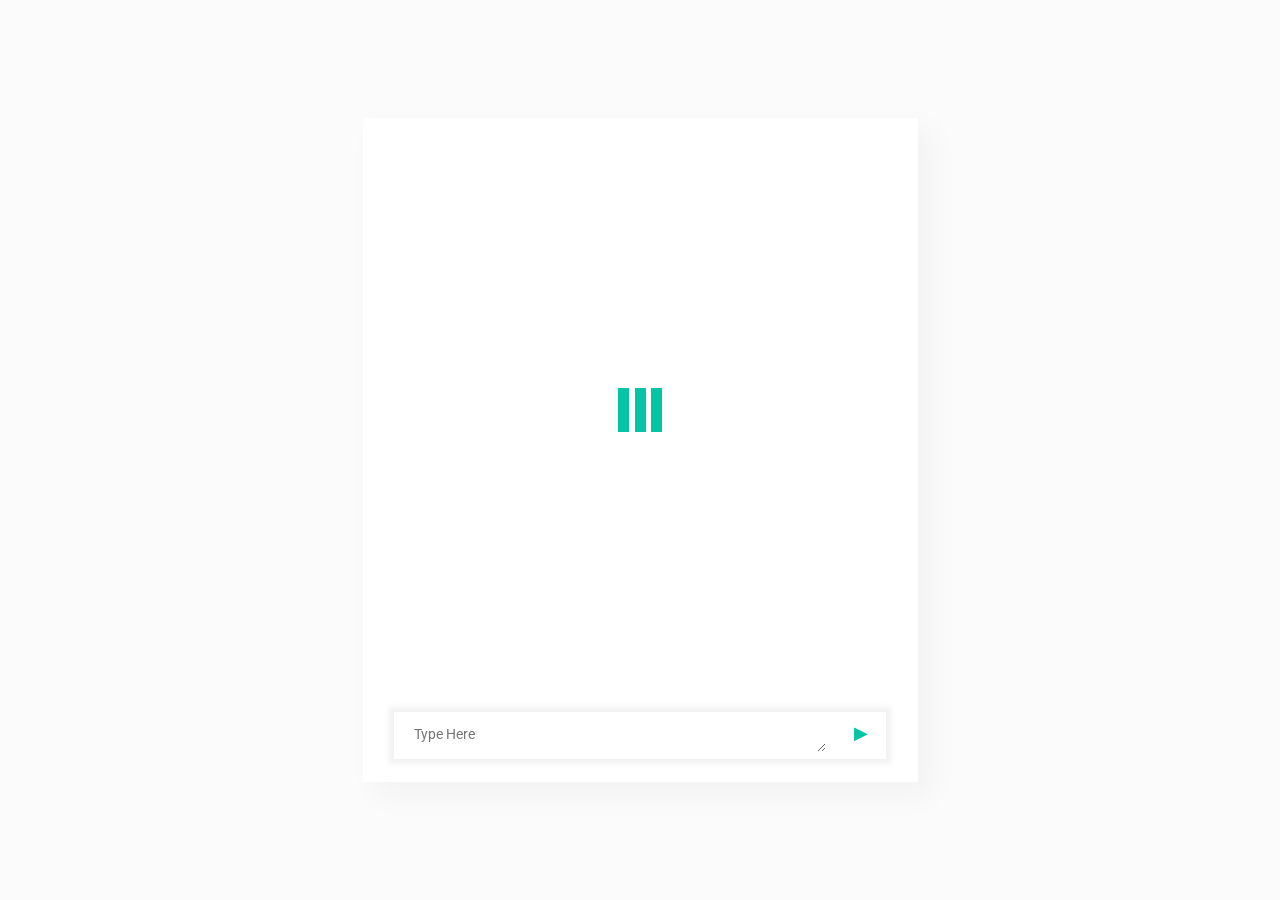
<file: index.html>
<!DOCTYPE html>
<html lang="en">
<head>
	<title>Chat Bot</title>
	<meta charset="UTF-8">
	<meta name="viewport" content="width=device-width, initial-scale=1, maximum-scale=1, minimum-scale=1">
	<link href="https://fonts.googleapis.com/css?family=Roboto" rel="stylesheet">
	<link rel="stylesheet" type="text/css" href="dist/jquery.convform.css">
	<link rel="stylesheet" href="https://maxcdn.bootstrapcdn.com/bootstrap/3.3.7/css/bootstrap.min.css" integrity="sha384-BVYiiSIFeK1dGmJRAkycuHAHRg32OmUcww7on3RYdg4Va+PmSTsz/K68vbdEjh4u" crossorigin="anonymous">
	<link rel="stylesheet" type="text/css" href="demo.css">
</head>
<body>
	<section id="demo">
	    <div class="vertical-align">
	        <div class="container">
	            <div class="row">
	                <div class="col-sm-6 col-sm-offset-3 col-xs-offset-0">
	                    <div class="card no-border">
	                        <div id="chat" class="conv-form-wrapper">
	                            <form action="" method="GET" class="hidden">
	                                <select data-conv-question="Hello! I'm a bot created from a HTML form. Can I show you some features? (this question comes from a select)" name="first-question">
	                                    <option value="yes">Yes</option>
	                                    <option value="sure">Sure!</option>
	                                </select>
	                                <input type="text" name="name" data-conv-question="Alright! First, tell me your full name, please.|Okay! Please, tell me your name first.">
	                                <input type="text" data-conv-question="Howdy, {name}:0! It's a pleasure to meet you. (note that this question doesn't expect any answer)" data-no-answer="true">
	                                <input type="text" data-conv-question="This plugin supports multi-select too. Let's see an example." data-no-answer="true">
	                                <select name="multi[]" data-conv-question="What kind of music do you like?" multiple>
	                                    <option value="Rock">Rock</option>
	                                    <option value="Pop">Pop</option>
	                                    <option value="Country">Country</option>
	                                    <option value="Classic">Classic</option>
	                                </select>
	                                <select name="programmer" data-callback="storeState" data-conv-question="So, are you a programmer? (this question will fork the conversation based on your answer)">
	                                    <option value="yes">Yes</option>
	                                    <option value="no">No</option>
	                                </select>
	                                <div data-conv-fork="programmer">
	                                    <div data-conv-case="yes">
	                                        <input type="text" data-conv-question="A fellow programmer! Cool." data-no-answer="true">
	                                    </div>
	                                    <div data-conv-case="no">
		                                    <select name="thought" data-conv-question="Have you ever thought about learning? Programming is fun!">
		                                    	<option value="yes">Yes</option>
		                                    	<option value="no">No..</option>
		                                    </select>
	                                    </div>
	                                </div>
	                                <input type="text" data-conv-question="convForm also supports regex patterns. Look:" data-no-answer="true">
	                                <input data-conv-question="Type in your e-mail" data-pattern="^[a-zA-Z0-9.!#$%&’*+/=?^_`{|}~-]+@[a-zA-Z0-9-]+\.[a-zA-Z0-9-]+(?:\.[a-zA-Z0-9-]+)*$" id="email" type="email" name="email" required placeholder="What's your e-mail?">
	                                <input data-conv-question="Now tell me a secret (like a password)" type="password" data-minlength="6" id="senha" name="password" required placeholder="password">
									<select data-conv-question="Selects also support callback functions. For example, try one of these:">
											<option value="google" data-callback="google">Google</option>
											<option value="bing" data-callback="bing">Bing</option>
									</select>
	                                <select name="callbackTest" data-conv-question="You can do some cool things with callback functions. Want to rollback to the 'programmer' question before?">
	                                    <option value="yes" data-callback="rollback">Yes</option>
	                                    <option value="no" data-callback="restore">No</option>
	                                </select>
	                                <select data-conv-question="This is it! If you like me, consider donating! If you need support, contact me. When the form gets to the end, the plugin submits it normally, like you had filled it." id="">
	                                    <option value="">Awesome!</option>
	                                </select>
	                            </form>
	                        </div>
	                    </div>
	                </div>
	            </div>
	        </div>
	    </div>
	</section>
	<script type="text/javascript" src="jquery-1.12.3.min.js"></script>
	<script type="text/javascript" src="dist/autosize.min.js"></script>
	<script type="text/javascript" src="dist/jquery.convform.js"></script>

	<script>
		function google(stateWrapper, ready) {
			window.open("https://google.com");
			ready();
		}
		function bing(stateWrapper, ready) {
			window.open("https://bing.com");
			ready();
		}
		var rollbackTo = false;
		var originalState = false;
		function storeState(stateWrapper, ready) {
			rollbackTo = stateWrapper.current;
			console.log("storeState called: ",rollbackTo);
			ready();
		}
		function rollback(stateWrapper, ready) {
			console.log("rollback called: ", rollbackTo, originalState);
			console.log("answers at the time of user input: ", stateWrapper.answers);
			if(rollbackTo!=false) {
				if(originalState==false) {
					originalState = stateWrapper.current.next;
						console.log('stored original state');
				}
				stateWrapper.current.next = rollbackTo;
				console.log('changed current.next to rollbackTo');
			}
			ready();
		}
		function restore(stateWrapper, ready) {
			if(originalState != false) {
				stateWrapper.current.next = originalState;
				console.log('changed current.next to originalState');
			}
			ready();
		}
	</script>
	<script>
		jQuery(function($){
			convForm = $('#chat').convform({selectInputStyle: 'disable'});
			console.log(convForm);
		});
	</script>
</body>
</html>
</file>
<file: demo.css>
* {
    font-family: 'Roboto', sans-serif;
}
html, body {
	font-size: 16px;
}

section#demo {
	background: #fbfbfb;
    position: relative;
    padding: 0;
    min-height: 100vh;
    transition: height 9999s;
}
.vertical-align {
	position: absolute;
	top: 50%;
	transform: translateY(-50%);
	left: 0;
	width: 100%;
}
.card {
	background: #fff;
    box-shadow: 13px 13px 28px 2px rgba(0, 0, 0, 0.035);
    padding: 7px 15px;
}
</file>
